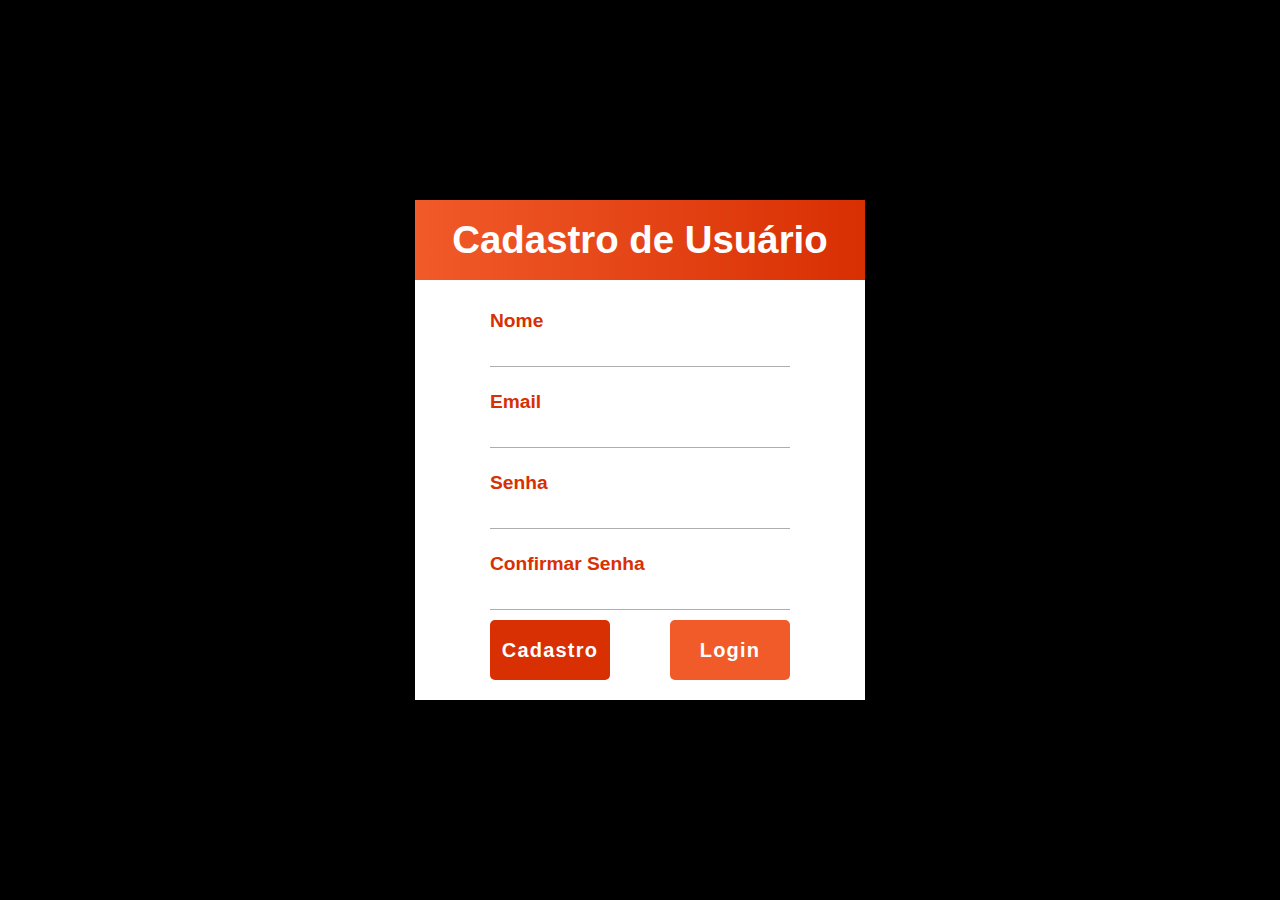
<file: cadastro/index.html>
<!DOCTYPE html>
<html lang="pt-BR">
  <head>
    <meta charset="UTF-8" />
    <meta name="viewport" content="width=device-width, initial-scale=1.0" />
    <title>Cadastro Login | Trailing Eagle</title>
    <link rel="stylesheet" href="style.css" />
  </head>
  <body>
    <div class="container">
      <form class="formulario-container">
        <!-- Caixa do titulo do formulario -->
        <div class="title">
          <h1>Cadastro de Usuário</h1>
        </div>
        <!-- Caixa de Campos para preenchimento -->
        <div class="form-items">
          <!-- Entrada de Nome -->
          <div class="entrada E_nome">
            <label for="nome">Nome</label>
            <input type="text" name="nome" id="nome" />
          </div>
          <!-- Fim Entrada de Nome -->

          <!-- Entrada de Email -->
          <div class="entrada E_email">
            <label for="email">Email</label>
            <input type="email" name="email" id="email" />
          </div>
          <!-- Fim Entrada de Email -->

          <!-- Entrada de Senha -->
          <div class="entrada E_senha">
            <label for="senha">Senha</label>
            <input type="password" name="senha" id="senha" />
          </div>
          <!-- Fim Entrada de Senha -->

          <!-- Confirmação de Senha -->
          <div class="entrada E_confirmar-senha">
            <label for="confirmarSenha">Confirmar Senha</label>
            <input type="password" name="confirmar-senha" id="confirmarSenha" />
          </div>
          <!-- Fim Confirmação de Senha -->
        </div>

        <!-- Caixa de Cadastro e Login -->
        <div class="form-buttons">
            <!-- botão de cadastro -->
          <button class="cadastro" id="btnCadastro" type="submit">Cadastro</button>
          
          <!-- botão de login -->
          <button class="login" id="btnLogin" type="submit">Login</button>
        </div>
        <!--  Fim da Caixa de Botões de Cadastro e Login -->
      </form>
      <!--  Fim do Formulario -->
    </div>

    <script src="script.js"></script>
  </body>
</html>
</file>
<file: cadastro/style.css>
* {
    padding: 0;
    margin: 0;
    box-sizing: border-box;
}


:root {
    --cor01: #f15a29;
    --cor02: #d82f03;

    --fontDestaque: Arial, Helvetica, sans-serif;
}

body {
    width: 100%;
    height: 100vh;
    background: #000000;
    overflow: hidden;
}

.container {
    width: 100%;
    height: 100vh;
    display: flex;
    align-items: center;
    justify-content: center;
}

.formulario-container {
    width: 450px;
    height: 500px;
    background-color: #fff;
    padding: 20px 30px 20px 30px;
    display: flex;
    flex-direction: column;
    justify-content: space-between;
    align-items: center;
    position: relative;
}

.title {
    position: absolute;
    top: 0;
    left: 0;
    width: 100%;
    height: 80px;
    background-image: linear-gradient(to right, var(--cor01), var(--cor02));
    display: flex;
    align-items: center;
    justify-content: center;
    color: #fff;
    font-size: 1.2rem;
    font-family: var(--fontDestaque);
}

.form-items {
    margin-top: 90px;
    width: 100%;
    height: 300px;
    display: flex;
    flex-direction: column;
    align-items: center;
    justify-content: space-between;
}

.entrada {
    display: flex;
    flex-direction: column;
    align-items: flex-start;
    justify-content: center;
}

.entrada label {
    font-size: 1.2rem;
    font-family: var(--fontDestaque);
    font-weight: bold;
    color: var(--cor02);
}

.entrada input {
    width: 300px;
    height: 35px;
    border: none;
    border-bottom: 1.2px solid #adadad;
    outline: none;
    transition: background 0.4s ease;
}

.entrada input:focus {
    background-color: #adadad1e;
    padding-left: 12px;
    color: #b4b4b4;
    border-radius: 10px;
    font-size: 1.1rem;
}

.form-buttons {
    width: 300px;
    display: flex;
    align-items: center;
    justify-content: space-between;
}

.form-buttons .cadastro,
.form-buttons .login {
    width: 120px;
    height: 60px;
    font-family: var(--fontDestaque);
    font-size: 20px;
    font-weight: 700;
    border: none;
    outline: none;
    border-radius: 5px;
    letter-spacing: 1.2px;
    color: #fff;
    transition: all 0.350s;
}

.form-buttons .cadastro:hover {
    background-color: var(--cor01);
    color: var(--cor02);
    cursor: pointer;
}

.form-buttons .login:hover {
    color: var(--cor01);
    background-color: var(--cor02);
    cursor: pointer;
}

.cadastro {
    background-color: var(--cor02);
}

.login {
    background-color: var(--cor01);
}
</file>
